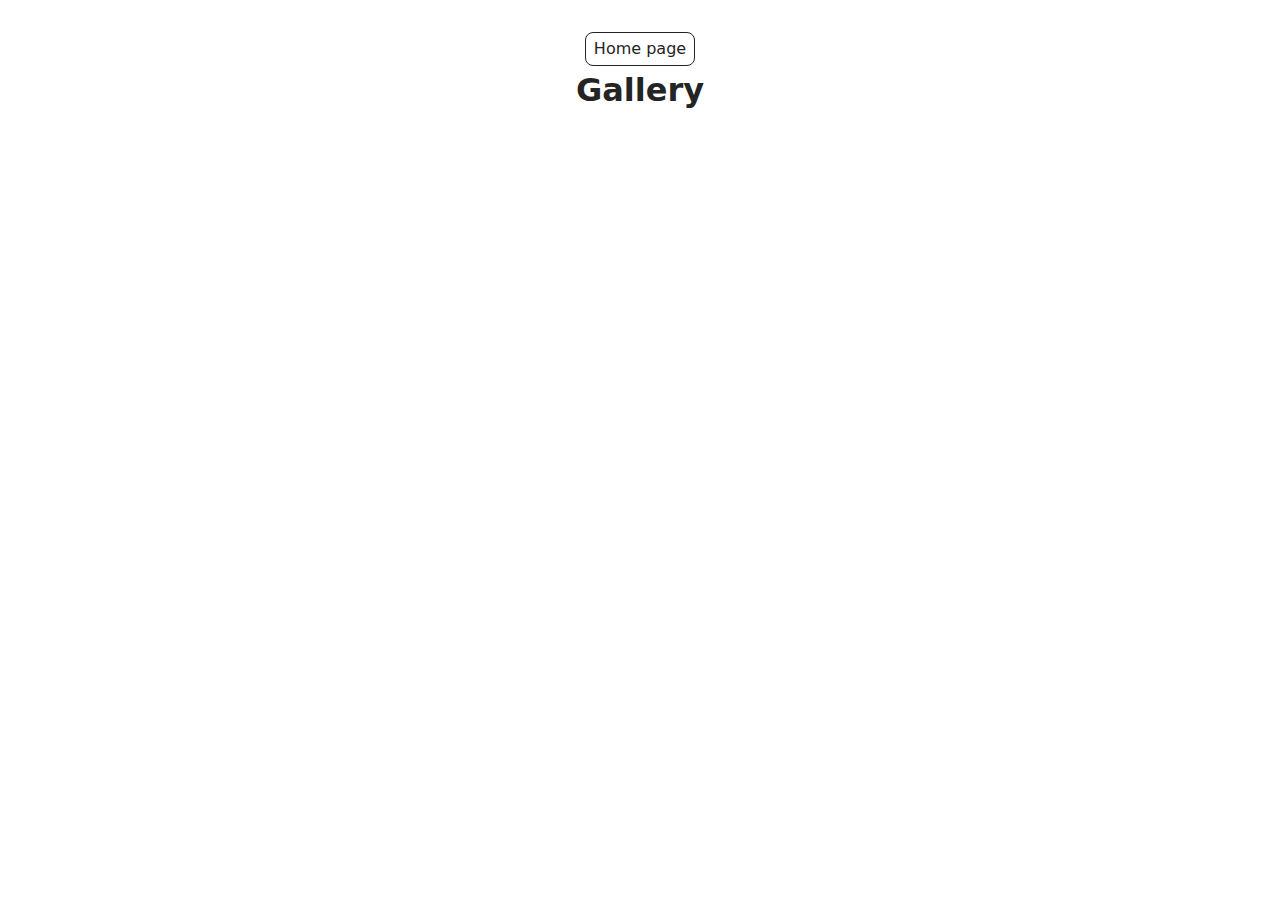
<file: src/1-gallery.html>
<!DOCTYPE html>
<html lang="en">
  <head>
    <meta charset="UTF-8" />
    <meta http-equiv="X-UA-Compatible" content="IE=edge" />
    <meta name="viewport" content="width=device-width, initial-scale=1.0" />
    <title>Page 2</title>
    <link rel="stylesheet" href="./css/styles.css" />
  </head>
  <body>
    <main>
      <div class="container">
        <a class="back-link" href="./index.html">Home page</a>
        <h1 class="main-title">Gallery</h1>
        <ul class="gallery"></ul>
      </div>
    </main>
    <script type="module" src="./js/1-gallery.js"></script>
  </body>
</html>
</file>
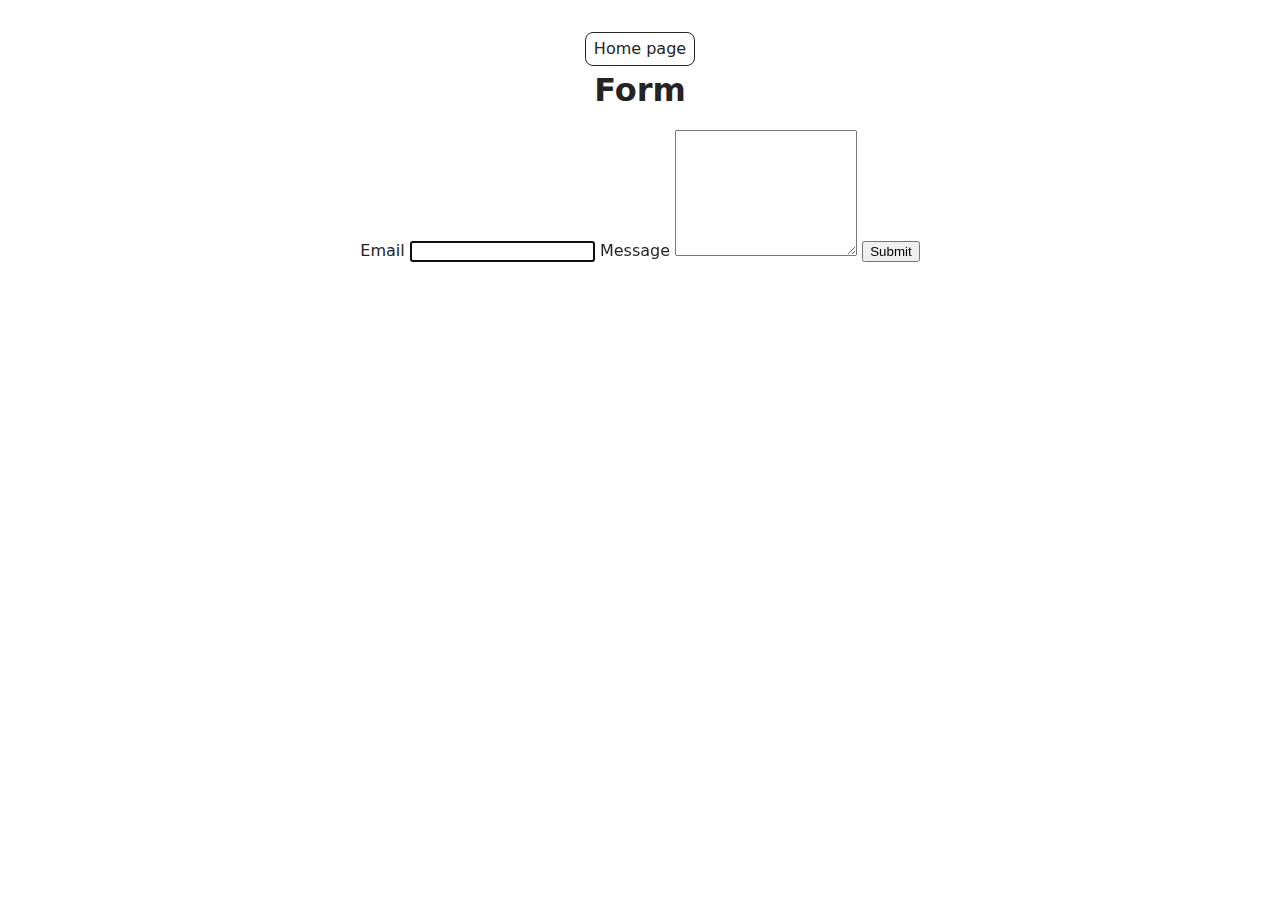
<file: src/2-form.html>
<!DOCTYPE html>
<html lang="en">
  <head>
    <meta charset="UTF-8" />
    <meta http-equiv="X-UA-Compatible" content="IE=edge" />
    <meta name="viewport" content="width=device-width, initial-scale=1.0" />
    <title>Page 3</title>
    <link rel="stylesheet" href="./css/styles.css" />
  </head>
  <body>
    <main>
      <div class="container"></div>
      <a class="back-link" href="./index.html">Home page</a>
      <h1 class="main-title">Form</h1>

      <form class="feedback-form" autocomplete="off">
        <label>
          Email
          <input type="email" name="email" autofocus />
        </label>
        <label>
          Message
          <textarea name="message" rows="8"></textarea>
        </label>
        <button type="submit">Submit</button>
      </form>
    </main>
    <script type="module" src="./js/2-form.js"></script>
  </body>
</html>
</file>
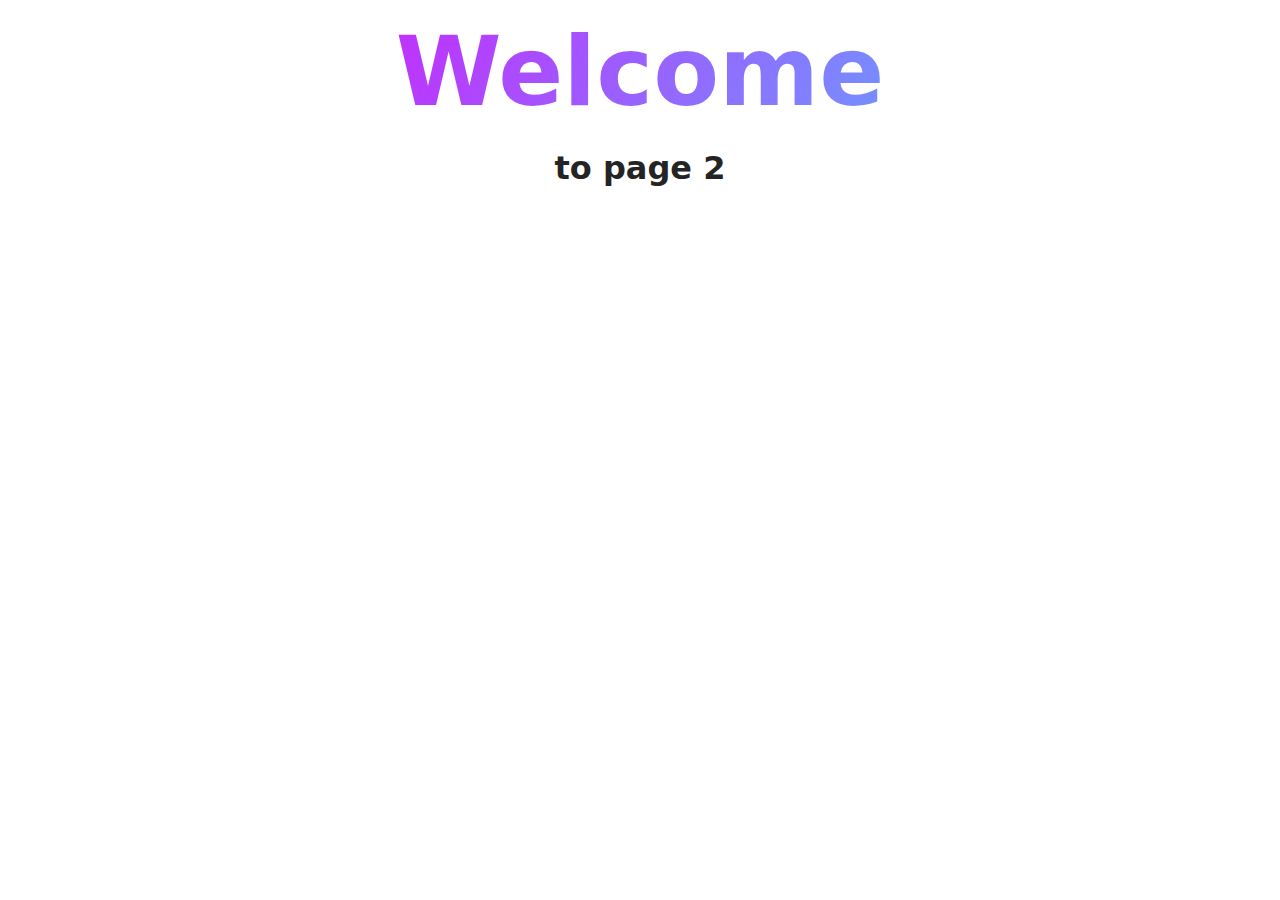
<file: src/page-2.html>
<!DOCTYPE html>
<html lang="en">
  <head>
    <meta charset="UTF-8" />
    <meta http-equiv="X-UA-Compatible" content="IE=edge" />
    <meta name="viewport" content="width=device-width, initial-scale=1.0" />
    <title>Page 2</title>
    <link rel="stylesheet" href="./css/styles.css" />
  </head>
  <body>
    <load
      src="./partials/header.html"
      icon-path="./img/sprite.svg#logo"
      highlight-act="active"
    />

    <main>
      <div class="container">
        <h1 class="main-title">
          <span class="main-title-gradient">Welcome</span> to page 2
        </h1>
        <load src="./partials/back-link.html" />
      </div>
    </main>

    <load src="./partials/footer.html" />
  </body>
</html>
</file>
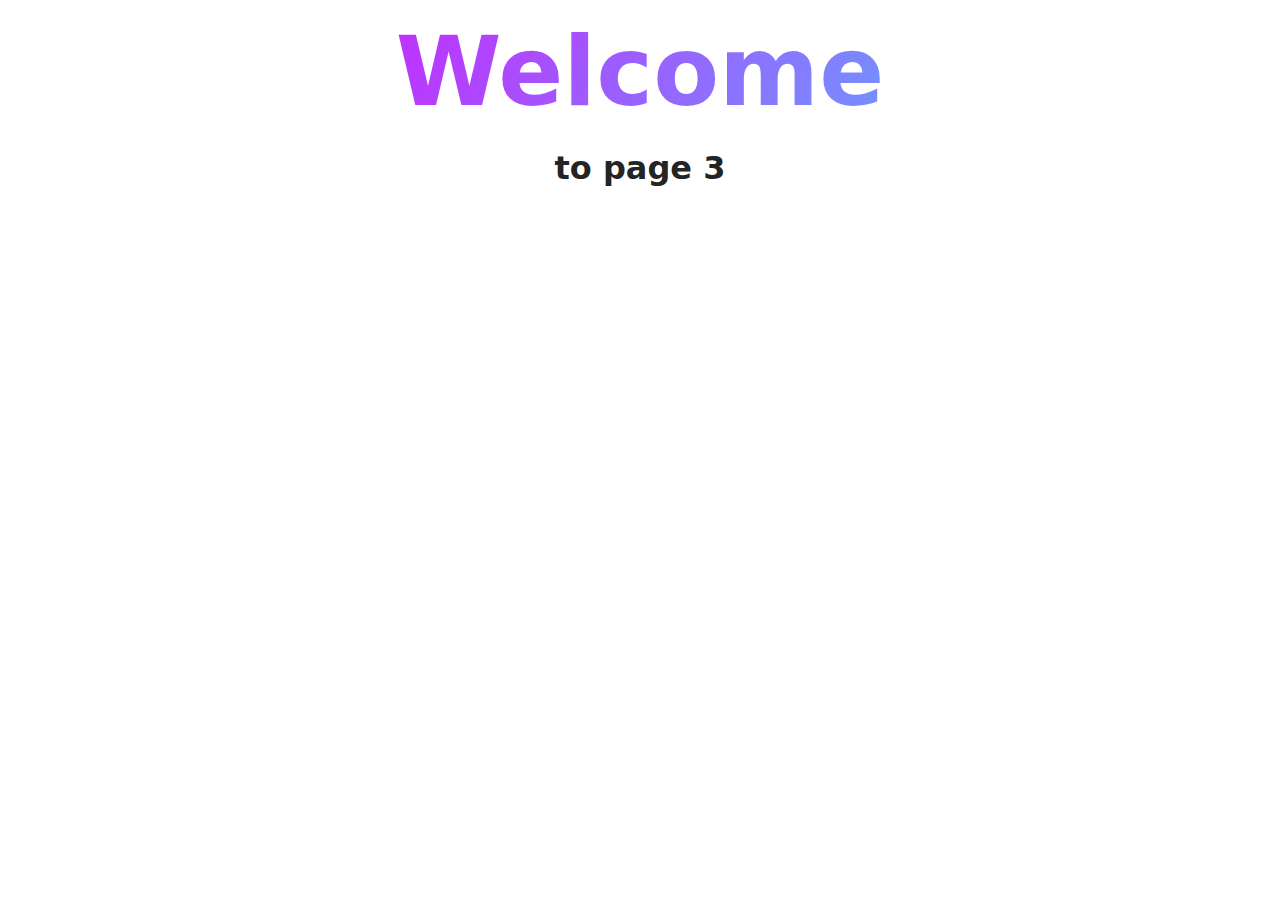
<file: src/page-3.html>
<!DOCTYPE html>
<html lang="en">
  <head>
    <meta charset="UTF-8" />
    <meta http-equiv="X-UA-Compatible" content="IE=edge" />
    <meta name="viewport" content="width=device-width, initial-scale=1.0" />
    <title>Page 3</title>
    <link rel="stylesheet" href="./css/styles.css" />
  </head>
  <body>
    <load
      src="./partials/header.html"
      icon-path="./img/sprite.svg#logo"
      highlight-curr="active"
    />

    <main>
      <div class="container">
        <h1 class="main-title">
          <span class="main-title-gradient">Welcome</span> to page 3
        </h1>
        <load src="./partials/back-link.html" />
      </div>
    </main>

    <load src="./partials/footer.html" />
  </body>
</html>
</file>
<file: src/css/styles.css>
/**
  |============================
  | include css partials with
  | default @import url()
  |============================
*/
/* Common styles */
@import url('./reset.css');
@import url('./base.css');
@import url('./container.css');
@import url('./animations.css');

/* Sections style */
@import url('./header.css');
@import url('./vite-promo.css');
@import url('./badges.css');
@import url('./back-link.css');
@import url('./footer.css');
</file>
